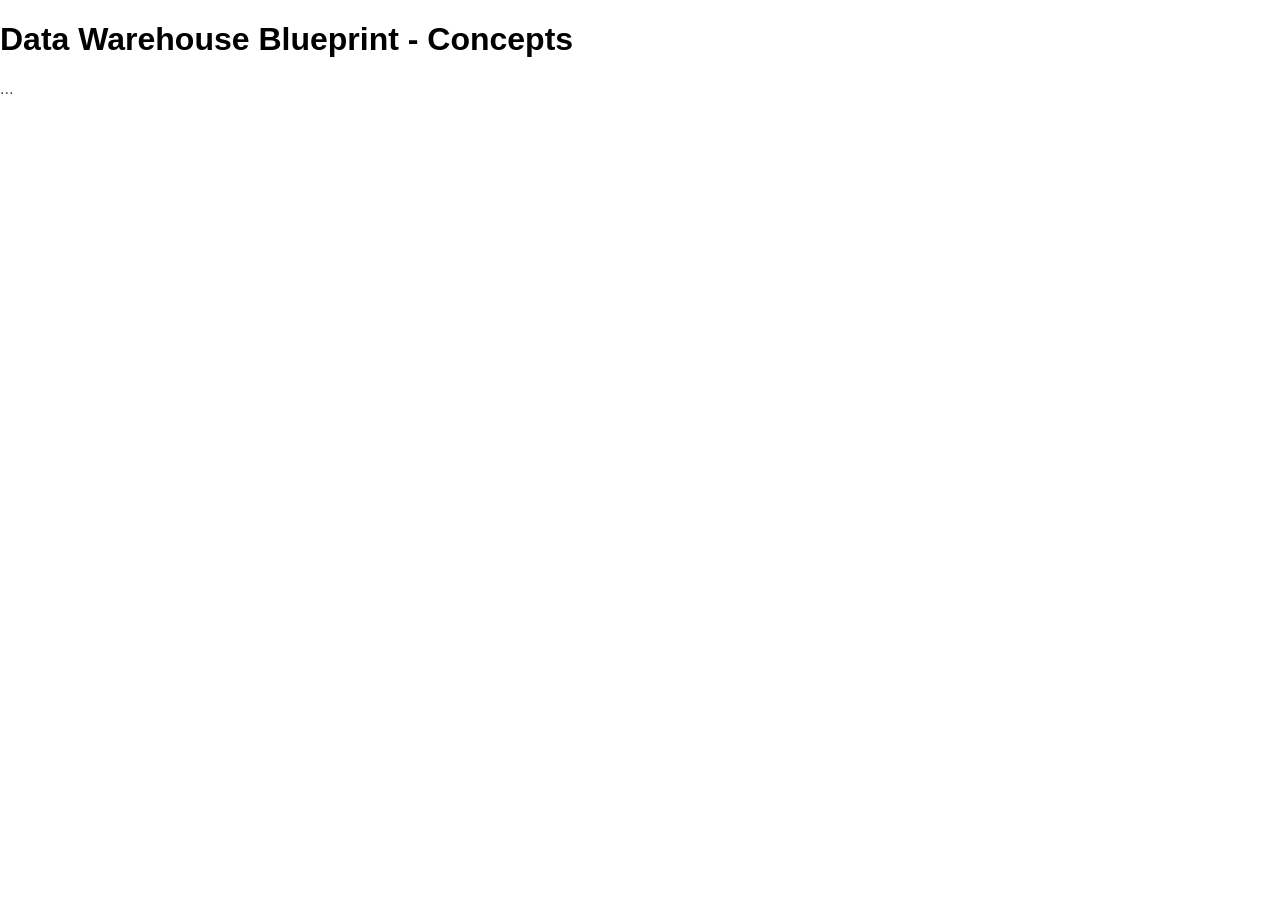
<file: index.html>
<!DOCTYPE html>
<html lang="en">
<head>
    <meta charset="UTF-8">
    <meta http-equiv="X-UA-Compatible" content="IE=edge">
    <meta name="viewport" content="width=device-width, initial-scale=1.0">
    <title>Data Warehouse Concepts</title>
    <link rel="stylesheet" href="template/scribbler-global.css">
</head>
<body>
    <nav></nav>
    <div class="hero">
        <h1 class="hero__title">Data Warehouse Blueprint - Concepts</h1>
        <p class="hero__description">...</p>
    </div>
    
</body>
</html>
</file>
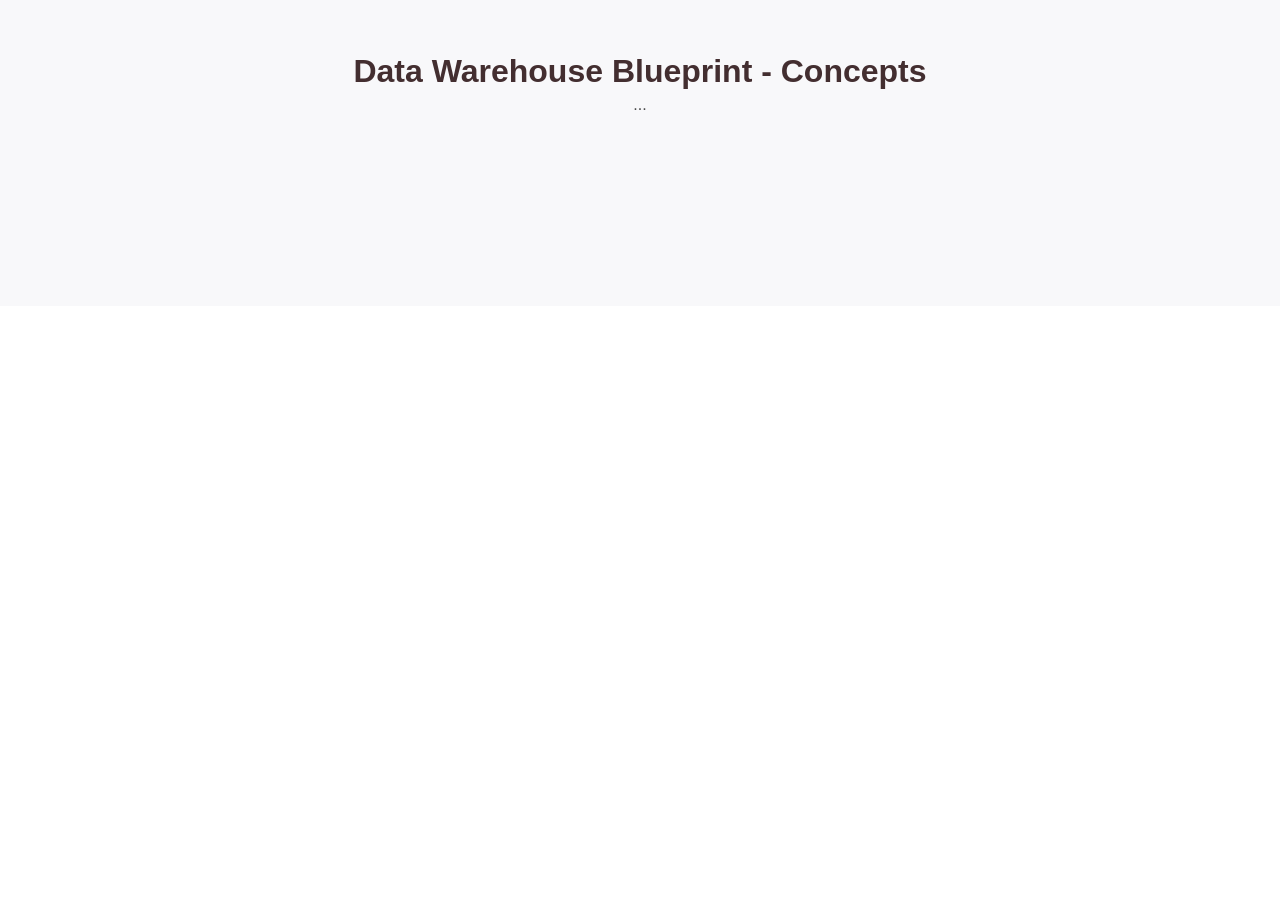
<file: docs/index.html>
<!DOCTYPE html>
<html lang="en">
<head>
    <meta charset="UTF-8">
    <meta http-equiv="X-UA-Compatible" content="IE=edge">
    <meta name="viewport" content="width=device-width, initial-scale=1.0">
    <title>Data Warehouse Concepts</title>
    <link rel="stylesheet" href="template/scribbler-global.css">
    <link rel="stylesheet" href="template/scribbler-landing.css">
</head>
<body>
    <nav></nav>
    <div class="hero">
        <h1 class="hero__title">Data Warehouse Blueprint - Concepts</h1>
        <p class="hero__description">...</p>
    </div>
    
</body>
</html>
</file>
<file: template/scribbler-global.css>
/* css variables*/
:root {
  --primary-color: #432E30;
  --primary-color-light: #8E7474;
  --accent-color: #FE6A6B;
  --accent-color-light: #FFE4E4;
  --accent-color-dark: #B94B4C;
  --white-color: #FAFBFC;
  --light-gray-color: #C6CBD1;
  --medium-gray-color: #959DA5;
  --dark-gray-color: #444D56; 
  --bg-color: #F8F8FA;
  --code-bg-color: #F0E8E8;
}

/* normalized */
html, body {
  padding: 0;
  margin: 0;
  /* font-family: 'Nunito Sans', sans-serif; */
  font-family:Segoe UI WestEuropean,Segoe UI,-apple-system,BlinkMacSystemFont,Roboto,Helvetica Neue,sans-serif;-webkit-font-smoothing:antialiased;
  background-color: white;
}

p {
  font-weight: 300;
  color: #4A4A4A;
}

a, a:hover {
  text-decoration: none;
  color: var(--primary-color);
}

hr {
  padding: 1rem 0;
  border: 0;
  border-bottom: 1px solid var(--bg-color);
}

* {
  box-sizing: border-box;
}

/* global components */

/* typography */
.section__title {
  color: var(--primary-color);
}

/* tabs */
.tab__container {
  position: relative;
}

.tab__container > ul {
  position: absolute;
  list-style: none;
  margin: 0;
  right: 1rem;
  top: -2rem;
  padding-left: 0;
}

.tab__container .code {
  white-space: normal;
  padding: 1rem 1.5rem;
}

.tab {
  display: inline-block;
  padding: 0.3rem 0.5rem;
  font-weight: 200;
  cursor: pointer;
}

.tab.active {
  border-bottom: 1px solid var(--primary-color);
  font-weight: 700;
  display: inline-block;
}

.tab__pane {
  display: none;
}

.tab__pane.active {
  display: block;
}

/* code */
.code {
  border-radius: 3px;
  font-family: Space Mono, SFMono-Regular, Menlo,Monaco, Consolas, Liberation Mono, Courier New, monospace;
  background: var(--bg-color);
  border: 1px solid var(--code-bg-color);
  color: var(--primary-color-light);
}

.code--block {
  white-space: pre-line;
  padding: 0 1.5rem;
}

.code--inline {
  padding: 3px 6px;
  font-size: 80%;
}

/* buttons */
.button--primary {
  padding: 10px 22px;
  background-color: var(--accent-color);
  color: white;
  position: relative;
  text-decoration: none;
  border: 0;
  transition: all .3s ease-out;
}

.button--primary:after {
  position: absolute;
  content: "";
  width: 1rem;
  height: 1rem;
  background-color: var(--accent-color-light);
  right: -0.4rem;
  top: -0.4rem;
  transition: all 0.3s ease-out;
}

.button--primary:hover {
  text-shadow: 0px 1px 1px var(--accent-color-dark);
  color: white;
  transform: translate3D(0, -3px, 0);
}

.button--primary:hover::after {
  transform: rotate(90deg);
}

.button--secondary {
  padding: 10px 22px;
  border: 2px solid var(--primary-color);
  transition: all 0.5s ease-out;
}

.button--secondary:hover {
  border-color: var(--accent-color);
  color: var(--accent-color);
}

/* links */
.link {
  text-decoration: none;
  transition: all 0.3s ease-out;
}

.link:hover {
  color: var(--accent-color);
}

.link--dark {
  color: var(--primary-color);
}

.link--light {
  color: var(--accent-color);
}

/* menu */
nav {
  display: grid;
  grid-template-columns: 70px auto;
}

.menu {
  margin: 0;
  text-align: right;
  overflow: hidden;
  list-style: none;
}

.toggle {
  display: none;
  position: relative;
}

.toggle span,
.toggle span:before,
.toggle span:after {
  content: '';
  position: absolute;
  height: 2px;
  width: 18px;
  border-radius: 2px;
  background: var(--primary-color);
  display: block;
  cursor: pointer;
  transition: all 0.3s ease-in-out;
  right: 0;
}

.toggle span:before {
  top: -6px;
}

.toggle span:after {
  bottom: -6px;
}

.toggle.open span{
  background-color: transparent;
}

.toggle.open span:before,
.toggle.open span:after {
  top: 0;
}

.toggle.open span:before {
  transform: rotate(45deg);
}

.toggle.open span:after {
  transform: rotate(-45deg);
}

.menu__item {
  padding: 1rem;
  display: inline-block;
}

.menu__item.toggle {
  display: none;
}

/* table */
table {
  border-collapse: collapse;
  width: 100%;
  transition: color .3s ease-out;
  margin-bottom: 2rem;
}

table td, table th {
  border: 1px solid var(--code-bg-color);
  padding: 0.8rem;
  font-weight: 300;
}

table th {
  text-align: left;
  background-color: white;
  border-color: white;
  border-bottom-color: var(--code-bg-color);
}

table td:first-child {
  background-color: var(--bg-color);
  font-weight: 600;
}

@media screen and (max-width: 600px) {
  nav {
    grid-template-columns: 70px auto;
  }

  .menu__item{
    display: none;
  }

  .menu__item.toggle {
    display: inline-block;
  }

  .menu {
    text-align: right;
    padding: 0.5rem 1rem;
  }

  .toggle {
    display: block;
  }

  .menu.responsive .menu__item:not(:first-child) {
    display: block;
    padding: 0 0 0.5rem 0;
  }
}

/* layout */
.wrapper {
  margin: 0 auto;
  width: 70%;
}

.footer {
  text-align: center;
  background-color: var(--primary-color);
  padding: 2rem;
  color: white;
}

@keyframes fadeUp {
  0% {
    opacity: 0;
    transform: translate3d(0,30px,0);
  }
  100% {
    transform: translate3d(0,0,0);
  }
}
</file>
<file: docs/template/scribbler-global.css>
/* css variables*/
:root {
  --primary-color: #432E30;
  --primary-color-light: #8E7474;
  --accent-color: #FE6A6B;
  --accent-color-light: #FFE4E4;
  --accent-color-dark: #B94B4C;
  --white-color: #FAFBFC;
  --light-gray-color: #C6CBD1;
  --medium-gray-color: #959DA5;
  --dark-gray-color: #444D56; 
  --bg-color: #F8F8FA;
  --code-bg-color: #F0E8E8;
}

/* normalized */
html, body {
  padding: 0;
  margin: 0;
  /* font-family: 'Nunito Sans', sans-serif; */
  font-family:Segoe UI WestEuropean,Segoe UI,-apple-system,BlinkMacSystemFont,Roboto,Helvetica Neue,sans-serif;-webkit-font-smoothing:antialiased;
  background-color: white;
}

p {
  font-weight: 300;
  color: #4A4A4A;
}

a, a:hover {
  text-decoration: none;
  color: var(--primary-color);
}

hr {
  padding: 1rem 0;
  border: 0;
  border-bottom: 1px solid var(--bg-color);
}

* {
  box-sizing: border-box;
}

/* global components */

/* typography */
.section__title {
  color: var(--primary-color);
}

/* tabs */
.tab__container {
  position: relative;
}

.tab__container > ul {
  position: absolute;
  list-style: none;
  margin: 0;
  right: 1rem;
  top: -2rem;
  padding-left: 0;
}

.tab__container .code {
  white-space: normal;
  padding: 1rem 1.5rem;
}

.tab {
  display: inline-block;
  padding: 0.3rem 0.5rem;
  font-weight: 200;
  cursor: pointer;
}

.tab.active {
  border-bottom: 1px solid var(--primary-color);
  font-weight: 700;
  display: inline-block;
}

.tab__pane {
  display: none;
}

.tab__pane.active {
  display: block;
}

/* code */
.code {
  border-radius: 3px;
  font-family: Space Mono, SFMono-Regular, Menlo,Monaco, Consolas, Liberation Mono, Courier New, monospace;
  background: var(--bg-color);
  border: 1px solid var(--code-bg-color);
  color: var(--primary-color-light);
}

.code--block {
  white-space: pre-line;
  padding: 0 1.5rem;
}

.code--inline {
  padding: 3px 6px;
  font-size: 80%;
}

/* buttons */
.button--primary {
  padding: 10px 22px;
  background-color: var(--accent-color);
  color: white;
  position: relative;
  text-decoration: none;
  border: 0;
  transition: all .3s ease-out;
}

.button--primary:after {
  position: absolute;
  content: "";
  width: 1rem;
  height: 1rem;
  background-color: var(--accent-color-light);
  right: -0.4rem;
  top: -0.4rem;
  transition: all 0.3s ease-out;
}

.button--primary:hover {
  text-shadow: 0px 1px 1px var(--accent-color-dark);
  color: white;
  transform: translate3D(0, -3px, 0);
}

.button--primary:hover::after {
  transform: rotate(90deg);
}

.button--secondary {
  padding: 10px 22px;
  border: 2px solid var(--primary-color);
  transition: all 0.5s ease-out;
}

.button--secondary:hover {
  border-color: var(--accent-color);
  color: var(--accent-color);
}

/* links */
.link {
  text-decoration: none;
  transition: all 0.3s ease-out;
}

.link:hover {
  color: var(--accent-color);
}

.link--dark {
  color: var(--primary-color);
}

.link--light {
  color: var(--accent-color);
}

/* menu */
nav {
  display: grid;
  grid-template-columns: 70px auto;
}

.menu {
  margin: 0;
  text-align: right;
  overflow: hidden;
  list-style: none;
}

.toggle {
  display: none;
  position: relative;
}

.toggle span,
.toggle span:before,
.toggle span:after {
  content: '';
  position: absolute;
  height: 2px;
  width: 18px;
  border-radius: 2px;
  background: var(--primary-color);
  display: block;
  cursor: pointer;
  transition: all 0.3s ease-in-out;
  right: 0;
}

.toggle span:before {
  top: -6px;
}

.toggle span:after {
  bottom: -6px;
}

.toggle.open span{
  background-color: transparent;
}

.toggle.open span:before,
.toggle.open span:after {
  top: 0;
}

.toggle.open span:before {
  transform: rotate(45deg);
}

.toggle.open span:after {
  transform: rotate(-45deg);
}

.menu__item {
  padding: 1rem;
  display: inline-block;
}

.menu__item.toggle {
  display: none;
}

/* table */
table {
  border-collapse: collapse;
  width: 100%;
  transition: color .3s ease-out;
  margin-bottom: 2rem;
}

table td, table th {
  border: 1px solid var(--code-bg-color);
  padding: 0.8rem;
  font-weight: 300;
}

table th {
  text-align: left;
  background-color: white;
  border-color: white;
  border-bottom-color: var(--code-bg-color);
}

table td:first-child {
  background-color: var(--bg-color);
  font-weight: 600;
}

@media screen and (max-width: 600px) {
  nav {
    grid-template-columns: 70px auto;
  }

  .menu__item{
    display: none;
  }

  .menu__item.toggle {
    display: inline-block;
  }

  .menu {
    text-align: right;
    padding: 0.5rem 1rem;
  }

  .toggle {
    display: block;
  }

  .menu.responsive .menu__item:not(:first-child) {
    display: block;
    padding: 0 0 0.5rem 0;
  }
}

/* layout */
.wrapper {
  margin: 0 auto;
  width: 70%;
}

.footer {
  text-align: center;
  background-color: var(--primary-color);
  padding: 2rem;
  color: white;
}

@keyframes fadeUp {
  0% {
    opacity: 0;
    transform: translate3d(0,30px,0);
  }
  100% {
    transform: translate3d(0,0,0);
  }
}
</file>
<file: docs/template/scribbler-landing.css>
/* nav specialized to landing page */
.logo {
  background: url('logo.svg') no-repeat;
  background-size: contain;
  margin: 1rem 0 0 1rem;
}

nav {
  background-color: var(--bg-color);
}

/* hero section */
.hero {
  text-align: center;
  background-color: var(--bg-color);
  padding: 2rem 0 10rem 0;
}

.hero__title {
  font-weight: 900;
  color: var(--primary-color);
}

.hero__description {
  margin: -1rem auto 2rem auto;
}

.hero__terminal {
  width: 60%;
  margin: -11rem auto 3rem auto;
  text-align: left;
  color: white;
  padding: 0 1rem;
  border-radius: 4px;
  background-color: #232323;
  min-height: 285px;
  animation: fadeUp 2s;
  box-shadow: 0px 12px 36.8px 9.2px rgba(0, 0, 0, 0.1);
}

.hero__terminal pre {
  white-space: pre-line;
  padding-top: 1rem;
}

/* feature section */
.feature {
  display: flex;
  flex-wrap: wrap;
}

.feature__item {
  max-width: calc(33% - 20px);
  margin: 0 20px 0 0;
}

.feature__item .section__title {
  margin-bottom: 0;
}

.feature__item p {
  margin-top: 0.5rem;
}

/* keybinding section */
.keybinding {
  margin-top: 3rem;
  display: flex;
}

.keybinding__detail {
  position: relative;
  border: 1px solid var(--code-bg-color);
  flex-basis: 50%;
  padding: 2rem 1rem 1rem 1rem;
  list-style: none;
  line-height: 2rem;
}

.keybinding__detail:first-child {
  text-align: right;
  padding-right: 1rem;
}

.keybinding__detail:last-child {
  padding-left: 1rem;
  margin-left: -1px;
}

.keybinding__detail:first-child .keybinding__title {
  position: absolute;
  right: 0.5rem;
  top: -2rem;
  background-color: white;
  padding: 0 0.5rem;
}

.keybinding__detail:last-child .keybinding__title {
  position: absolute;
  left: 0.5rem;
  top: -2rem;
  background-color: white;
  padding: 0 0.5rem;
}

.keybinding__label {
  background: var(--white-color);
  border: 1px solid var(--light-gray-color);
  box-shadow: 0 1px 0 0 var(--medium-gray-color);
  border-radius: 3px;
  font-family: Courier;
  font-size: 0.7rem;
  color: var(--dark-gray-color);
  padding: 3px 3px 1px 3px;
  vertical-align: middle;
}

/* callout section */
.callout {
  text-align: center;
  padding: 1rem 0 3rem 0;
}

.callout .button--primary {
  display: inline-block;
  margin-top: 0.5rem;
}

/* changelog section */
.changelog {
  background-color: var(--bg-color);
  padding: 2rem 0;
}

.changelog__item {
  display: flex;
}

.changelog__meta {
  flex-basis: 25%;
}

.changelog__meta small {
  color: var(--primary-color-light);
  font-weight: 200;
  letter-spacing: 1px;
}

.changelog__title {
  margin-bottom: 0;
}

.changelog__callout {
  margin: 3rem auto 2rem auto;
  text-align: center;
}

@media (max-width: 750px) {
  .hero__terminal {
    width: 70%;
  }
  .tab__container > ul {
    right: auto;
    left: 0;
    padding-left: 0;
  }
  .tab__container .code {
    margin-top: 2rem;
  }
  .feature, .keybinding, .changelog__item {
    flex-direction: column;
  }
  .feature__item {
    max-width: 100%;
    margin: 0;
  }
  .keybinding {
    font-size: 0.8rem;
  }
}
</file>
